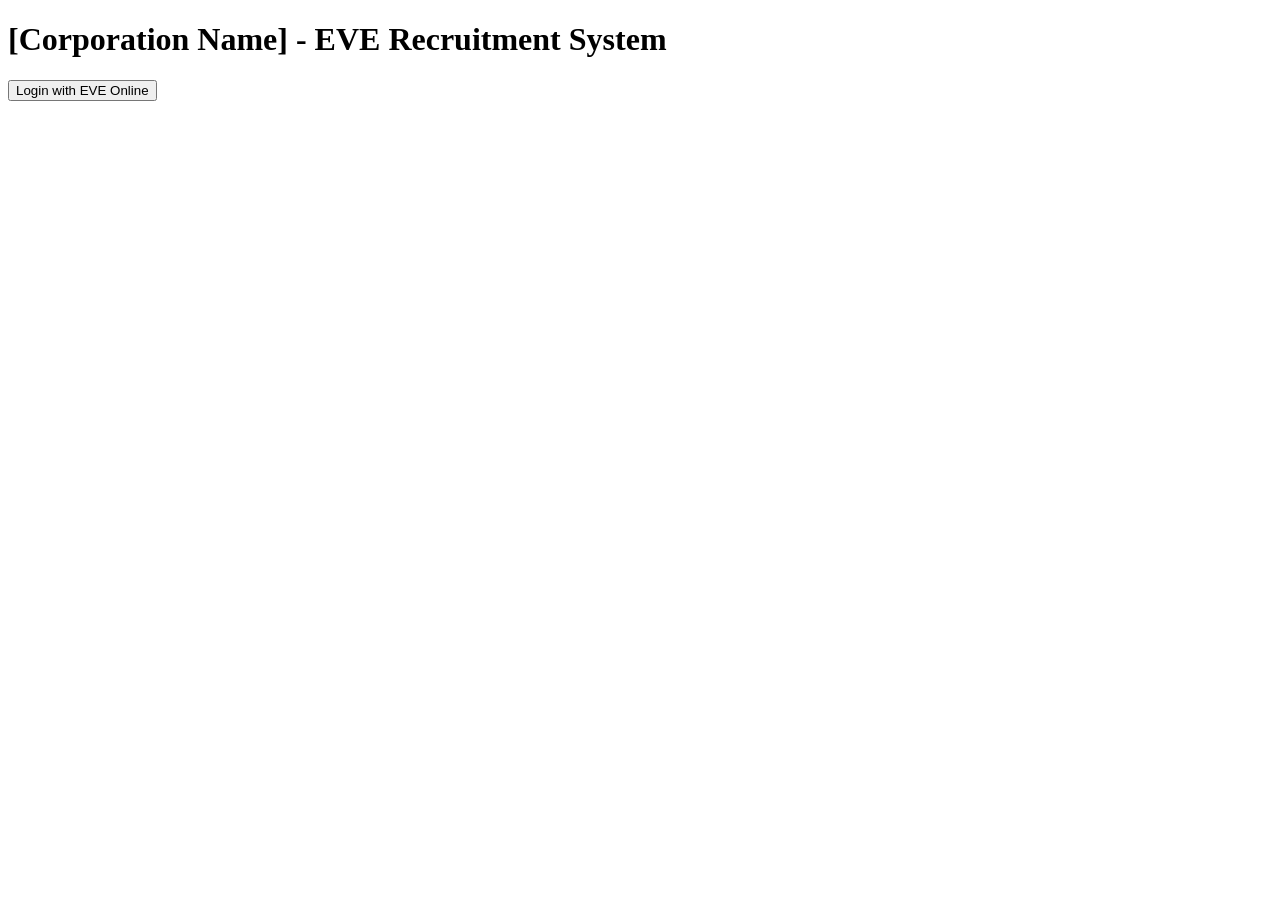
<file: index.html>
<!DOCTYPE html>
<html>
<head>
  <title>Recruitment System</title>
</head>
<body>

  <h1>[Corporation Name] - EVE Recruitment System</h1>

  <button onclick="loginWithEve()">
    Login with EVE Online
  </button>

  <script>
    function loginWithEve() {
      window.location.href = "https://everecruiter-api.onrender.com/auth/eve/login";
    }
  </script>

</body>
</html>
</file>
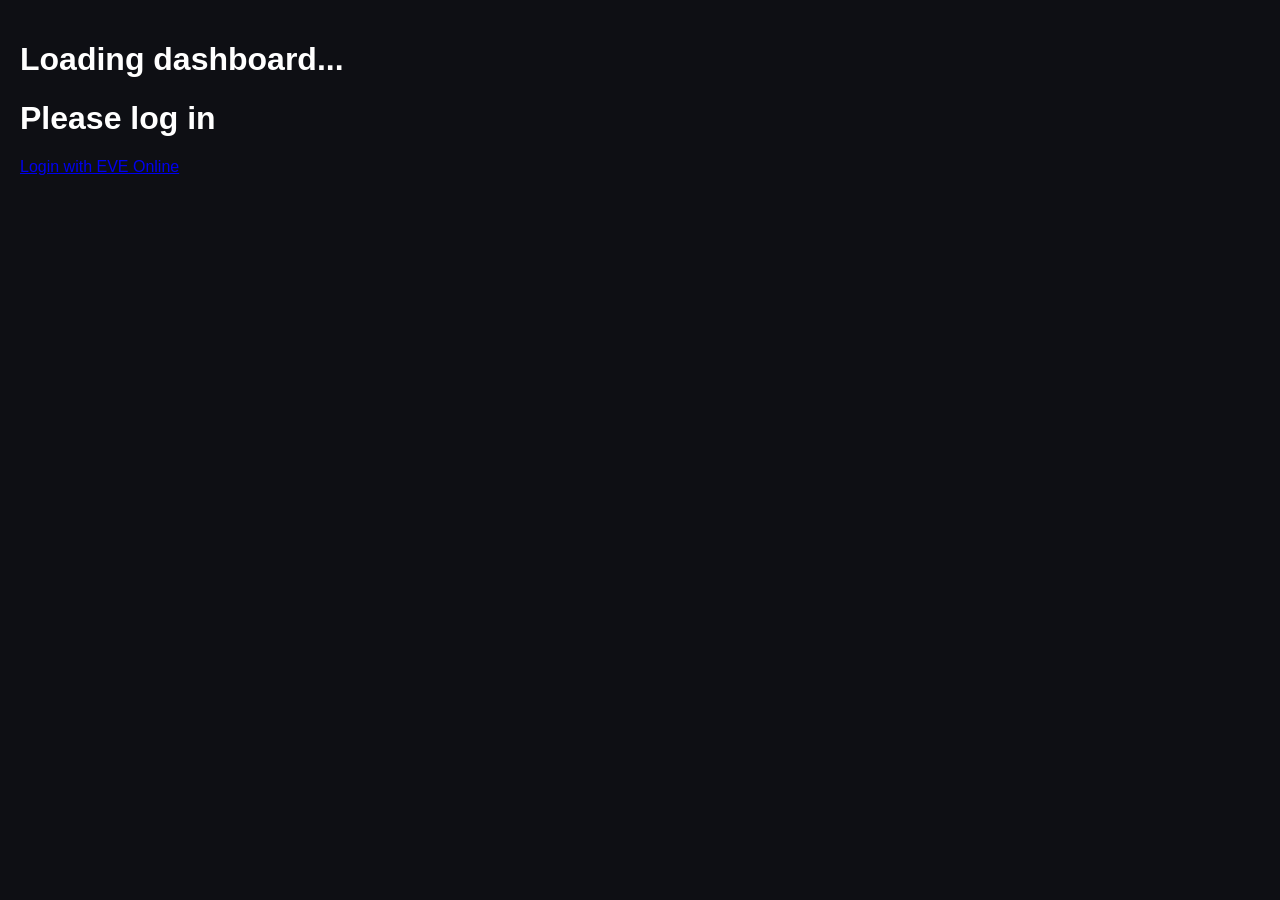
<file: dashboard.html>
<!DOCTYPE html>
<html>
<head>
  <title>Dashboard</title>
  <link rel="stylesheet" href="styles.css">
</head>
<body>

<div id="loading">
  <h1>Loading dashboard...</h1>
</div>

<div id="loginContainer" style="display:none;">
  <h1>Please log in</h1>
  <a href="/auth/eve/login">Login with EVE Online</a>
</div>

<div id="dashboardContainer" style="display:none;">

  <div class="header">
    <h1>Recruitment Dashboard</h1>
    <p id="mainCharName"></p>
  </div>

  <div id="characterList" class="character-list"></div>

</div>

<script src="app.js"></script>

</body>
</html>
</file>
<file: styles.css>
body {
  font-family: Arial, sans-serif;
  background: #0e0f14;
  color: #fff;
  margin: 0;
  padding: 20px;
}

.header {
  text-align: center;
  margin-bottom: 20px;
}

.character-list {
  display: flex;
  flex-direction: column;
  gap: 12px;
  max-width: 800px;
  margin: 0 auto;
}

.character-card {
  display: flex;
  align-items: center;
  justify-content: space-between;
  background: #1a1c24;
  padding: 12px;
  border-radius: 10px;
}

.portrait {
  width: 64px;
  height: 64px;
  border-radius: 50%;
}

.char-body {
  flex: 1;
  margin-left: 12px;
}

.char-body h3 {
  margin: 0;
}

.corp, .alliance {
  margin: 2px 0;
  font-size: 13px;
  color: #aaa;
}

.badge {
  display: inline-block;
  padding: 3px 8px;
  border-radius: 6px;
  font-size: 12px;
  margin-top: 5px;
}

.badge.member {
  background: #2ecc71;
}

.badge.external {
  background: #e67e22;
}

.char-actions {
  display: flex;
  flex-direction: column;
  gap: 6px;
}

.btn {
  padding: 6px 10px;
  border: none;
  border-radius: 6px;
  cursor: pointer;
}

.btn.apply {
  background: #3498db;
  color: white;
}

.btn.discord {
  background: #5865f2;
  color: white;
}

.btn.disabled {
  background: #444;
  color: #888;
  cursor: not-allowed;
}

.badge.status.new {
  background: #555;
}

.badge.status.applied {
  background: #f1c40f;
  color: black;
}

.badge.status.approved {
  background: #2ecc71;
}

.badge.role {
  background: #34495e;
  margin-left: 5px;
}

.badge.role:contains("Director") {
  background: #e74c3c;
}

.badge.role:contains("Personnel Manager") {
  background: #f39c12;
}
</file>
